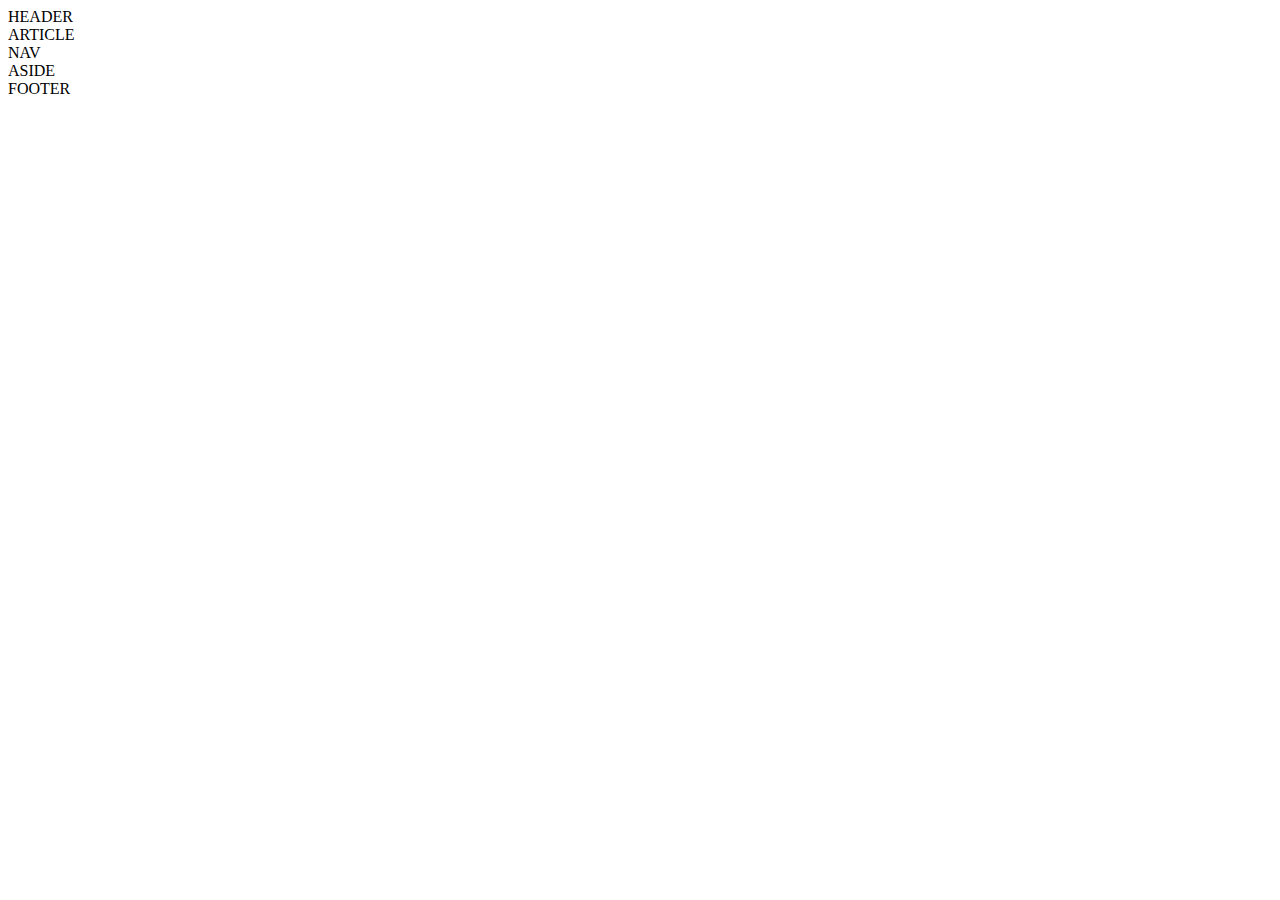
<file: flexbox-1.html>
<!DOCTYPE html>
<html lang="en">

<head>
    <meta charset="UTF-8">
    <meta name="viewport" content="width=device-width, initial-scale=1.0">
    <link rel="stylesheet" src="./styles/flexbox.css">
    <title>FlexBox example - 1</title>
</head>

<body>
    <header>HEADER</header>
    <main>
        <article>ARTICLE</article>
        <nav>NAV</nav>
        <aside>ASIDE</aside>
    </main>
    <footer>FOOTER</footer>
</body>

</html>
</file>
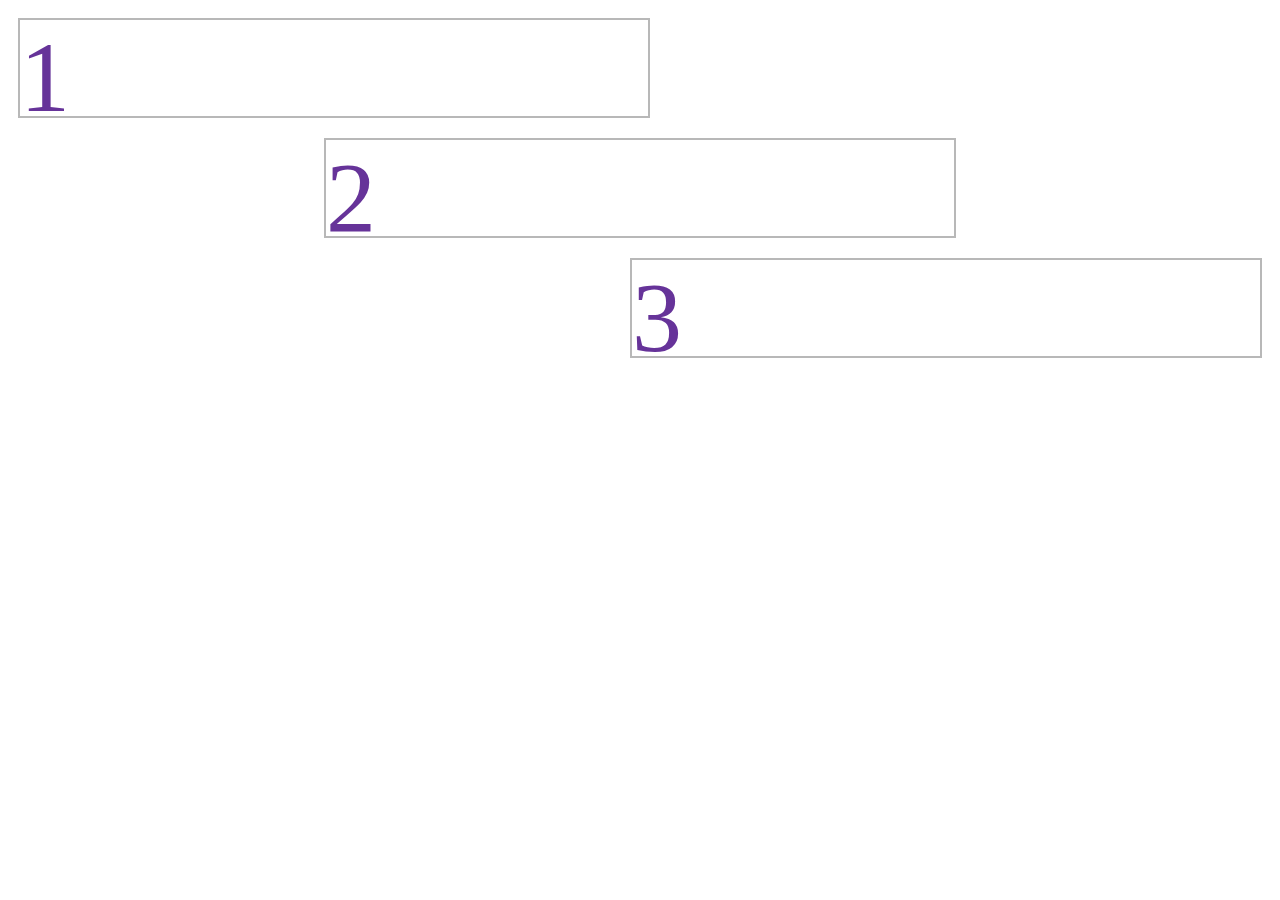
<file: flexbox-2.html>
<!DOCTYPE html>
<html lang="en">

<head>
    <meta charset="UTF-8">
    <meta name="viewport" content="width=device-width, initial-scale=1.0">
    <link rel="stylesheet" src="./styles/flexbox.css">

    <title>flexbox example 2</title>
</head>
<style>
    * {
        box-sizing: border-box;
    }

    .box-1 {
        display: flex;
        justify-content: flex-start;

    }

    .box-2 {
        display: flex;
        justify-content: center;
        align-items: center;
    }

    .box-3 {
        display: flex;
        justify-content: flex-end;
    }

    span {
        border: 2px solid rgb(184, 184, 184);
        width: 50%;
        height: 100px;
        margin: 10px;
        font-size: 100px;
        color: rebeccapurple;
    }
</style>

<body>
    <!-- flexbox digonal disign -->
    <div>
        <div class="box-1">
            <span> 1</span>

        </div>
        <div class="box-2">
            <span> 2</span>

        </div>
        <div class="box-3">
            <span> 3</span>

        </div>
    </div>
</body>

</html>
</file>
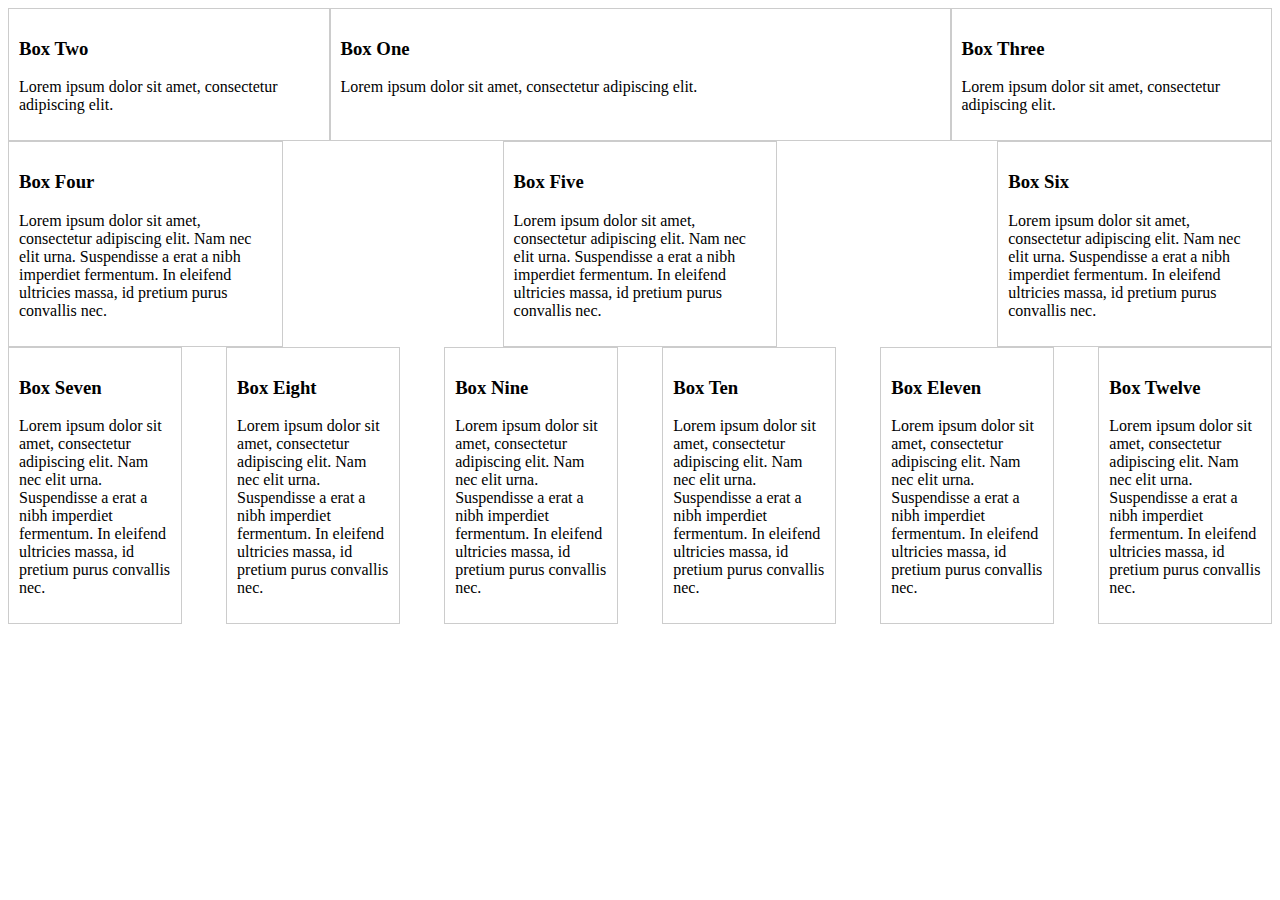
<file: flexbox-revisit.html>
<!DOCTYPE html>
<html lang="en">

<head>
    <meta charset="UTF-8">
    <meta name="viewport" content="width=device-width, initial-scale=1.0">
    <title>flexbox revisit</title>
</head>
<style>
    @media (min-width: 768px) {
        .container-1 {
            display: flex;
            /* align-items: center; 
        align-items: flex-start;
        align-items: flex-end;
        flex-direction: column;*/
        }

        .container-2 {
            display: flex;
            /* justify-content: flex-start; (by default)
            justify-content: flex-end;
            justify-content: center;*/
            justify-content: space-between;

        }
    }

    .container-3 {
        display: flex;
        flex-wrap: wrap;
        /*wrap all container-3*/
        justify-content: space-between;
    }

    .container-1 div,
    .container-2 div,
    .container-3 div {
        border: 1px #ccc solid;
        padding: 10px;
    }

    .box-1 {
        flex: 2;
        order: 2;
    }

    .box-2 {
        flex: 1;
        order: 1;
    }

    .box-3 {
        flex: 1;
        order: 3;
    }

    /* container 2 */
    .container-2-box {
        flex-basis: 20%;
        /*columns*/
    }

    .container-3-box {
        flex-basis: 12%;
    }
</style>

<body>
    <div class="container-1">
        <div class="box-1">
            <h3>Box One</h3>
            <p>Lorem ipsum dolor sit amet, consectetur adipiscing elit.</p>
        </div>
        <div class="box-2">
            <h3>Box Two</h3>
            <p>Lorem ipsum dolor sit amet, consectetur adipiscing elit.</p>
        </div>
        <div class="box-3">
            <h3>Box Three</h3>
            <p>Lorem ipsum dolor sit amet, consectetur adipiscing elit.</p>
        </div>
    </div>

    <div class="container-2">
        <div class="container-2-box">
            <h3>Box Four</h3>
            <p>Lorem ipsum dolor sit amet, consectetur adipiscing elit. Nam nec elit urna. Suspendisse a erat a nibh
                imperdiet fermentum. In eleifend ultricies massa, id pretium purus convallis nec. </p>
        </div>
        <div class="container-2-box">
            <h3>Box Five</h3>
            <p>Lorem ipsum dolor sit amet, consectetur adipiscing elit. Nam nec elit urna. Suspendisse a erat a nibh
                imperdiet fermentum. In eleifend ultricies massa, id pretium purus convallis nec. </p>
        </div>
        <div class="container-2-box">
            <h3>Box Six</h3>
            <p>Lorem ipsum dolor sit amet, consectetur adipiscing elit. Nam nec elit urna. Suspendisse a erat a nibh
                imperdiet fermentum. In eleifend ultricies massa, id pretium purus convallis nec. </p>
        </div>
    </div>

    <div class="container-3">
        <div class="container-3-box">
            <h3>Box Seven</h3>
            <p>Lorem ipsum dolor sit amet, consectetur adipiscing elit. Nam nec elit urna. Suspendisse a erat a nibh
                imperdiet fermentum. In eleifend ultricies massa, id pretium purus convallis nec. </p>
        </div>
        <div class="container-3-box">
            <h3>Box Eight</h3>
            <p>Lorem ipsum dolor sit amet, consectetur adipiscing elit. Nam nec elit urna. Suspendisse a erat a nibh
                imperdiet fermentum. In eleifend ultricies massa, id pretium purus convallis nec. </p>
        </div>
        <div class="container-3-box">
            <h3>Box Nine</h3>
            <p>Lorem ipsum dolor sit amet, consectetur adipiscing elit. Nam nec elit urna. Suspendisse a erat a nibh
                imperdiet fermentum. In eleifend ultricies massa, id pretium purus convallis nec. </p>
        </div>
        <div class="container-3-box">
            <h3>Box Ten</h3>
            <p>Lorem ipsum dolor sit amet, consectetur adipiscing elit. Nam nec elit urna. Suspendisse a erat a nibh
                imperdiet fermentum. In eleifend ultricies massa, id pretium purus convallis nec. </p>
        </div>
        <div class="container-3-box">
            <h3>Box Eleven</h3>
            <p>Lorem ipsum dolor sit amet, consectetur adipiscing elit. Nam nec elit urna. Suspendisse a erat a nibh
                imperdiet fermentum. In eleifend ultricies massa, id pretium purus convallis nec. </p>
        </div>
        <div class="container-3-box">
            <h3>Box Twelve</h3>
            <p>Lorem ipsum dolor sit amet, consectetur adipiscing elit. Nam nec elit urna. Suspendisse a erat a nibh
                imperdiet fermentum. In eleifend ultricies massa, id pretium purus convallis nec. </p>
        </div>
    </div>
</body>

</html>
</file>
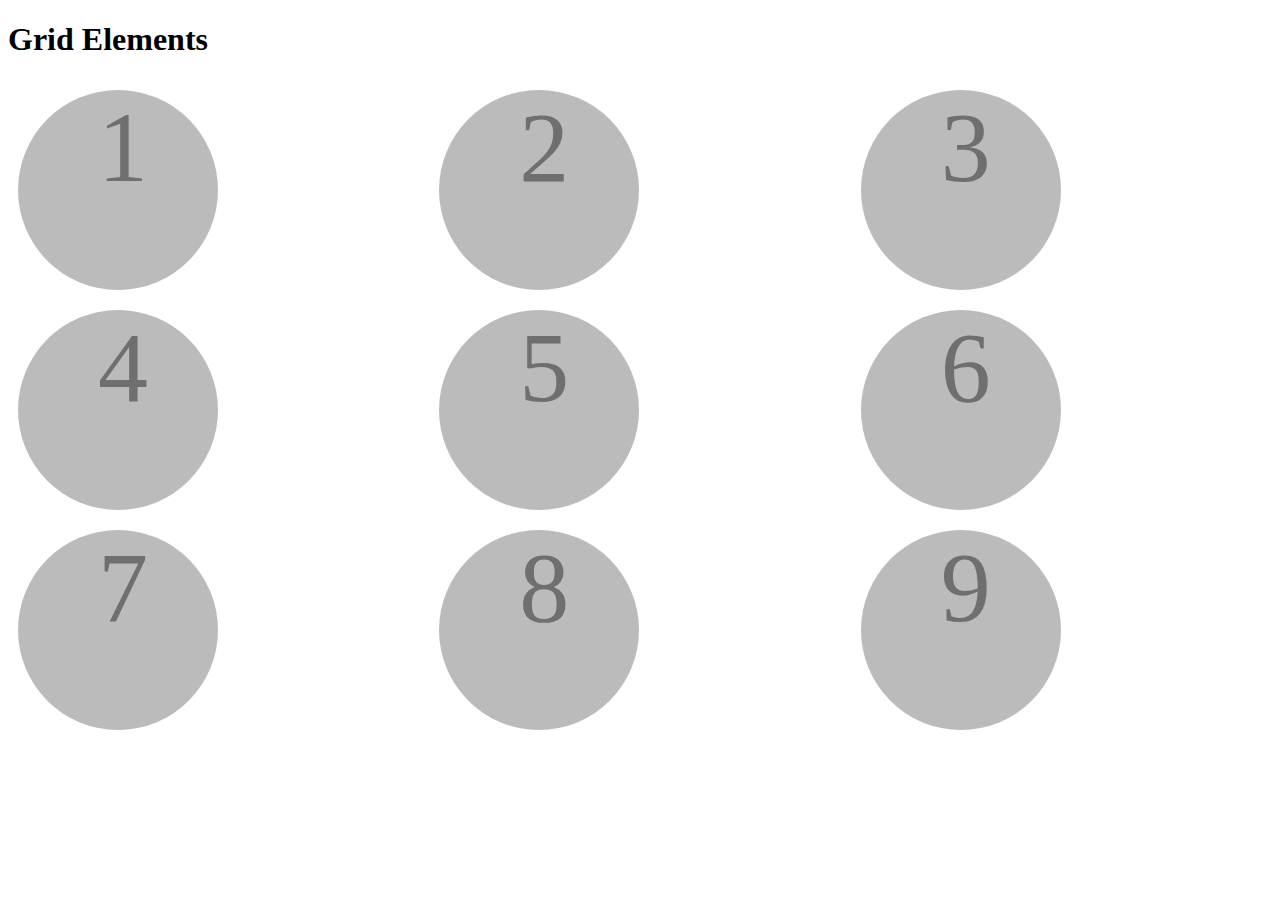
<file: grid.html>
<!DOCTYPE html>
<html lang="en">

<head>
    <meta charset="UTF-8">
    <meta name="viewport" content="width=device-width, initial-scale=1.0">
    <title>Grid example</title>
</head>
<style>
    .grid-container {
        display: grid;
        grid-template-columns: auto auto auto;

    }

    .grid-item {
        height: 200px;
        width: 200px;
        background-color: #bbb;
        border-radius: 50%;
        display: inline-block;
        margin: 10px;
    }

    span {
        margin-left: 80px;
        color: rgb(111, 111, 111);
        font-size: 100px;
    }
</style>

<body>
    <h1>Grid Elements</h1>
    <div class="grid-container">
        <div class="grid-item"><span>1</span></div>
        <div class="grid-item"><span>2</span></div>
        <div class="grid-item"><span>3</span></div>
        <div class="grid-item"><span>4</span></div>
        <div class="grid-item"><span>5</span></div>
        <div class="grid-item"><span>6</span></div>
        <div class="grid-item"><span>7</span></div>
        <div class="grid-item"><span>8</span></div>
        <div class="grid-item"><span>9</span></div>

    </div>
</body>

</html>
</file>
